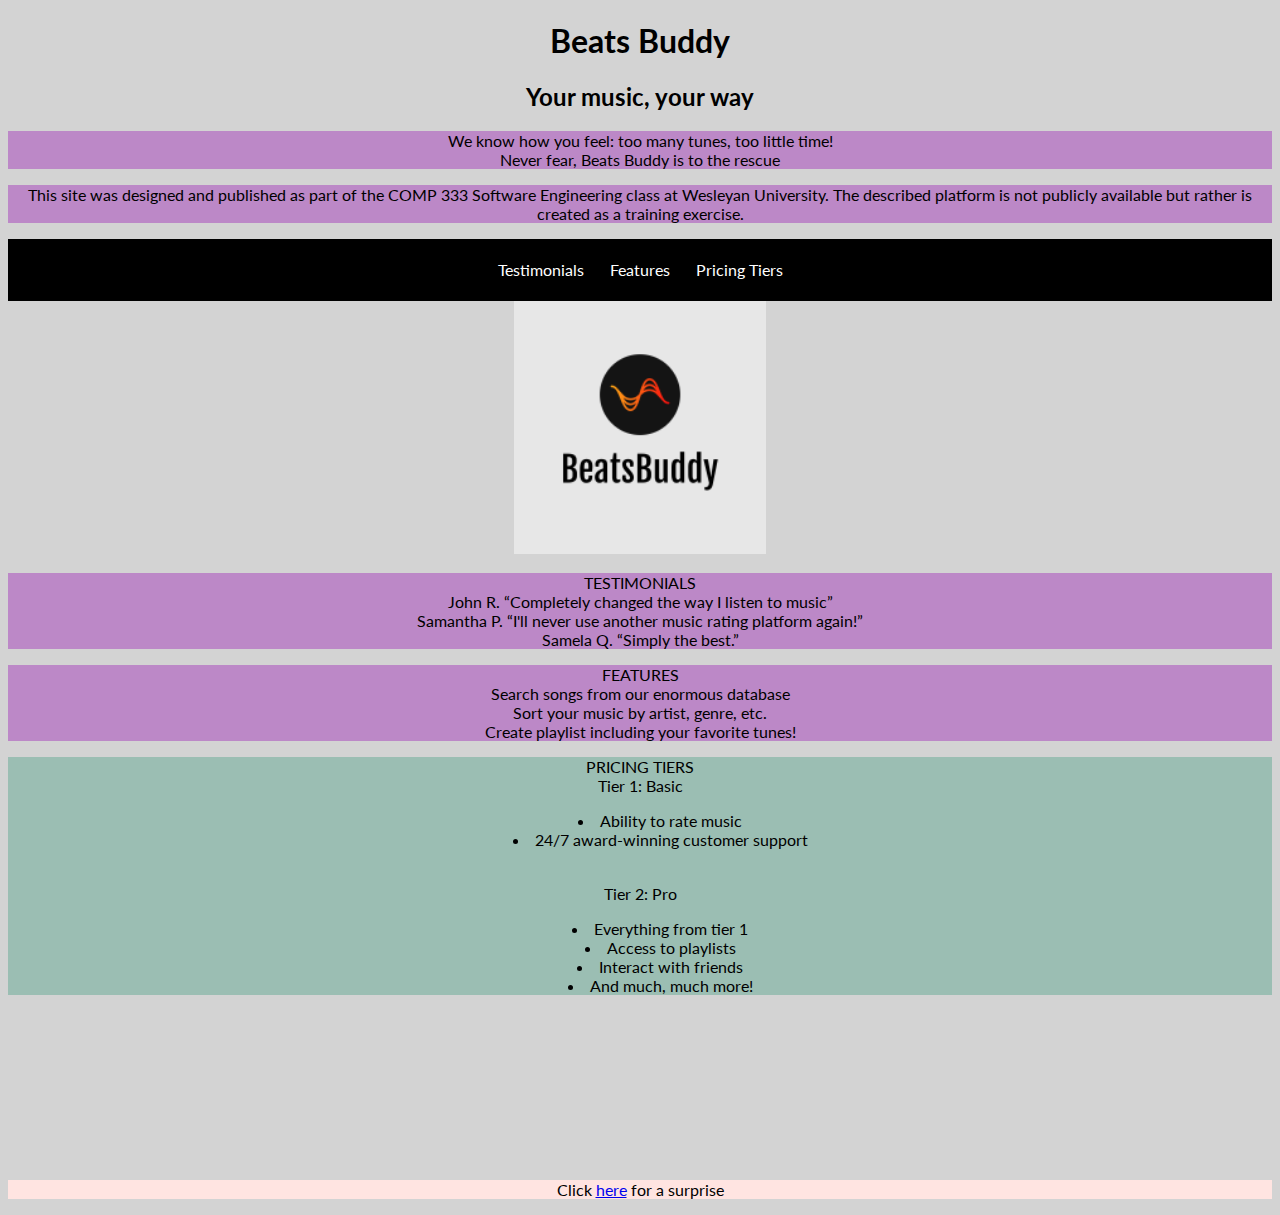
<file: index.html>
<!-- 
    Abby Katz (akatz@wesleyan.edu)
    COMP 333
    Homework 1 (2/18/22)
-->

<!DOCTYPE HTML>
<html lang="en">
<head>
    <meta charset="utf-8">
    <meta name="viewport" content="width=device-width, initial-scale=1.0">
    <meta name="description" content="Music Dance Spotify Pandora Bands Harry Styles Olivia Rodrigo">
    <title>Beats Buddy: Your music, your way</title>
    <link rel="stylesheet" href="homework1.css">
</head>

<body>

    <h1>Beats Buddy</h1>
    <h2>Your music, your way</h2>
    <p>We know how you feel: too many tunes, too little time!<br>Never fear, Beats Buddy is to the rescue</p>

    <p>This site was designed and published as part of the COMP
        333 Software Engineering class at Wesleyan University. The described platform is not publicly
        available but rather is created as a training exercise.
    </p>


    <div id="navbar" class="navbar">
        <ul>
            <li><a href="index.html#testimonials">Testimonials</a></li>
            <li><a href="index.html#features">Features</a></li>
            <li><a href="index.html#pricingTiers">Pricing Tiers</a></li>
        </ul>
    </div>

    
    <div>
        <img src="logo.png" alt="This is an image of the Beats Buddy logo">
    </div>

    <p id="testimonials"> TESTIMONIALS <br> John R. <q>Completely changed the way I listen to music</q> <br> Samantha P. <q>I'll never use another music rating platform again!</q>  <br> Samela Q. <q>Simply the best.</q></p>

    <p id="features"> FEATURES <br> Search songs from our enormous database <br> Sort your music by artist, genre, etc. <br> Create playlist including your favorite tunes! </p>
   
    <div id="pricingTiers"> PRICING TIERS <br> Tier 1: Basic <br>  
        <ul>
            <li>Ability to rate music</li>
            <li>24/7 award-winning customer support</li>
        </ul>
        <br> 

        Tier 2: Pro 
        <br>
        <ul>
            <li>Everything from tier 1</li>
            <li>Access to playlists</li>
            <li>Interact with friends</li>
            <li>And much, much more!</li>
        </ul>
    </div>
    
    <iframe src="https://sullyschelmsford.com/" name="secondPageFrame"></iframe> <!--  secondpage.html      -->

    

    <p id="surprise"> Click <a href="secondpage.html"> here</a> for a surprise


</body>






</html>
</file>
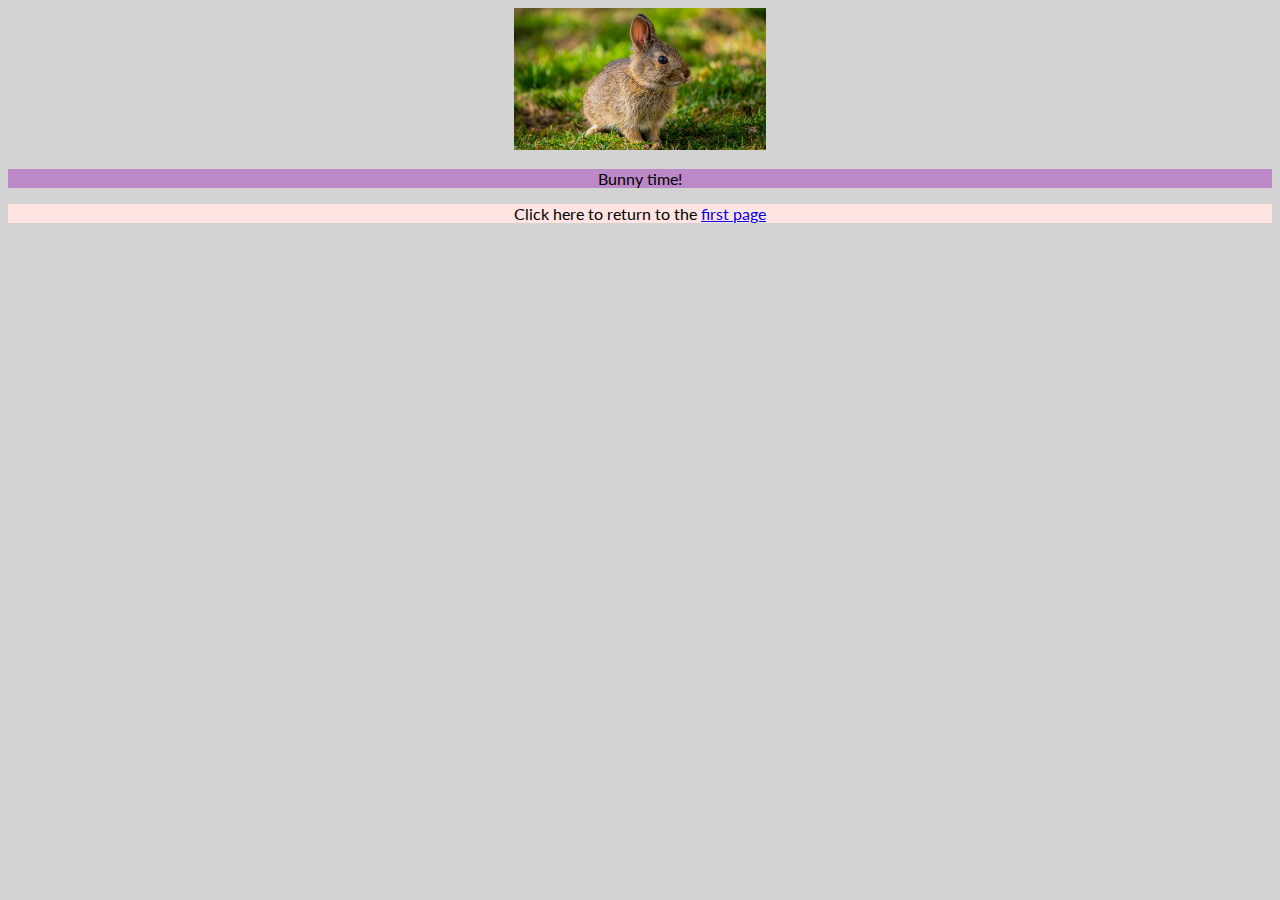
<file: secondpage.html>
<!-- 
    Abby Katz (akatz@wesleyan.edu)
    COMP 333
    Homework 1 (2/18/22)
-->

<!DOCTYPE HTML>
<html lang="en">
<head>
    <meta charset="utf-8">
    <meta name="viewport" content="width=device-width, initial-scale=1.0">
    <meta name="description" content="Music Dance Spotify Pandora Bands Harry Styles Olivia Rodrigo">
    <title>Beats Buddy: Your music, your way</title>
    <link rel="stylesheet" href="homework1.css">
</head>

<body>

    <div>
        <img src="bunny.jpg" alt="Here's a bunny">
    </div>
    <p>Bunny time!</p>

    <p id = "return"> Click here to return to the <a href="index.html">first
        page</a></p>
</body>

</html>
</file>
<file: homework1.css>
/* 
    Abby Katz (akatz@wesleyan.edu)
    COMP333
    Homework 1 (2/18/22)
*/

@import url('https://fonts.googleapis.com/css2?family=Lato:wght@700&display=swap');

body {
    font-family: 'Lato', sans-serif;
    background-color: lightgray;
}

h1{
    text-align: center;
}

h2{
    text-align: center;
}


p{
    background-color: rgba(179, 105, 194, 0.705);
    text-align:center
}

img{
    width:20%;
    height:20%;
    border: transparent;
}

div{
    text-align: center;
}

iframe {
    width:100%;
    height:100%;
    border: cornflowerblue;
}

#pricingTiers ul{
    list-style-position: inside
}

#pricingTiers {
    text-align: center;
    background-color: rgb(155, 190, 179);

}

.navbar {
    background-color: black;
}

.navbar ul {
    /* 
        Remove bullet points.
    */
    list-style: none;
    width: 500px;
    margin: 0 auto;
    /* 
        No padding.
    */
    padding: 0;
    /* 
        For navbars use background color that stands out.
    */
    background-color: black;
    text-align: center;
}

#surprise {
    background-color: mistyrose;
}

#return {
    background-color: mistyrose;
}

/*  
    Style individual list items.
*/
.navbar li {
    width: 150 px;
    background-color: #000;
    border: 1px solid black;
    /* 
        Show the navbar elements next to each other instead of on top of each 
        other. 
    */
    padding: 10px;
    display: inline-block;
    line-height: 40px;
}

.navbar li:hover{
    background-color: gray;
}

/* 
    Style links in navbar.
*/
.navbar a {
    color:#fff;
    text-decoration: none;
}
</file>
